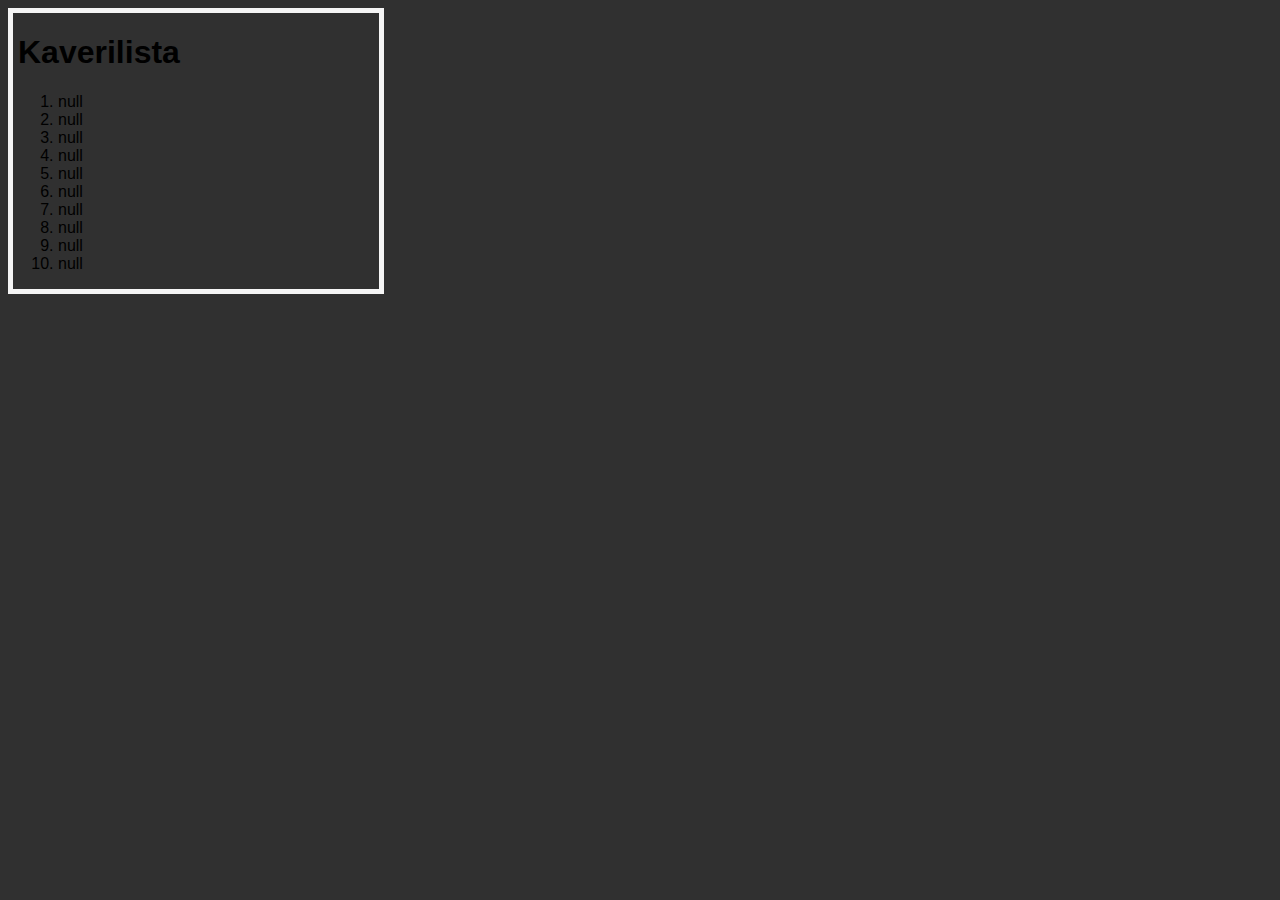
<file: Code/index.html>
<!DOCTYPE html>
<html lang="fi">
  <head>
    <meta charset="UTF-8" />
    <meta name="viewport" content="width=device-width, initial-scale=1.0" />
    <link rel="stylesheet" href="style.css" />
    <title>Kaverilista</title>
  </head>

  <body onload="namePrompt()">
    <div class="kaverilista">
      <h1>Kaverilista</h1>
      <ol id="kaverilista"></ol>
    </div>

    <script src="kaverilista.js"></script>
  </body>
</html>
</file>
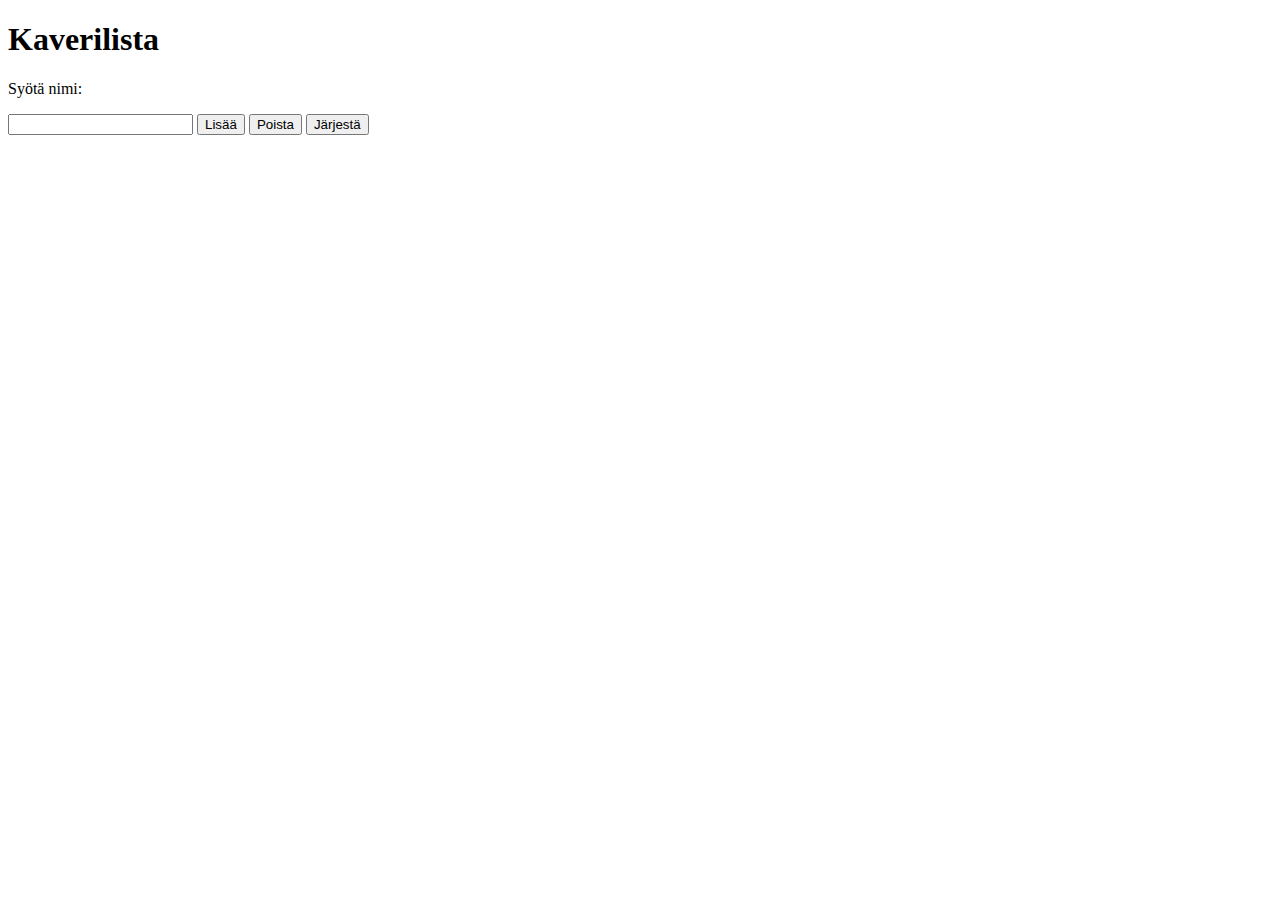
<file: Code/kaverilista2.html>
<!DOCTYPE html>
<html lang="fi">
  <head>
    <meta charset="UTF-8" />
    <meta name="viewport" content="width=device-width, initial-scale=1.0" />
    <title>Kaverilista2</title>
  </head>
  <body>
    <div class="kaverieditori">
      <h1>Kaverilista</h1>
      <p>Syötä nimi:</p>
      <input id="list-input" type="text" />
      <button onclick="addName()">Lisää</button>
      <button>Poista</button>
      <button>Järjestä</button>

      <ul id="kaverilista2"></ul>
    </div>

    <script src="kaverilista.js"></script>
  </body>
</html>
</file>
<file: Code/style.css>
body {
  font-family: Verdana, Geneva, Tahoma, sans-serif;
  background-color: rgb(48, 48, 48);
  margin-right: 70%;
  color: rgb(0, 0, 0);
}

/*Versio 1*/

.kaverilista {
  border: 5px solid whitesmoke;
  margin-bottom: 100px;
  padding-left: 5px;
}

.kaverilista {
  animation-name: h1;
  animation-duration: 7s;
  animation-iteration-count: 1000;
}

@keyframes h1 {
  0% {
    background-color: red;
  }
  10% {
    background-color: orangered;
  }
  20% {
    background-color: orange;
  }
  30% {
    background-color: yellow;
  }
  40% {
    background-color: greenyellow;
  }
  50% {
    background-color: green;
  }
  60% {
    background-color: blue;
  }
  70% {
    background-color: blueviolet;
  }
  80% {
    background-color: purple;
  }
  90% {
    background-color: violet;
  }
  100% {
    background-color: red;
  }
}

/*Versio 2*/

.kaverieditori {
  border: 5px solid black;
  padding-bottom: 10px;
  padding-left: 5px;
}
</file>
